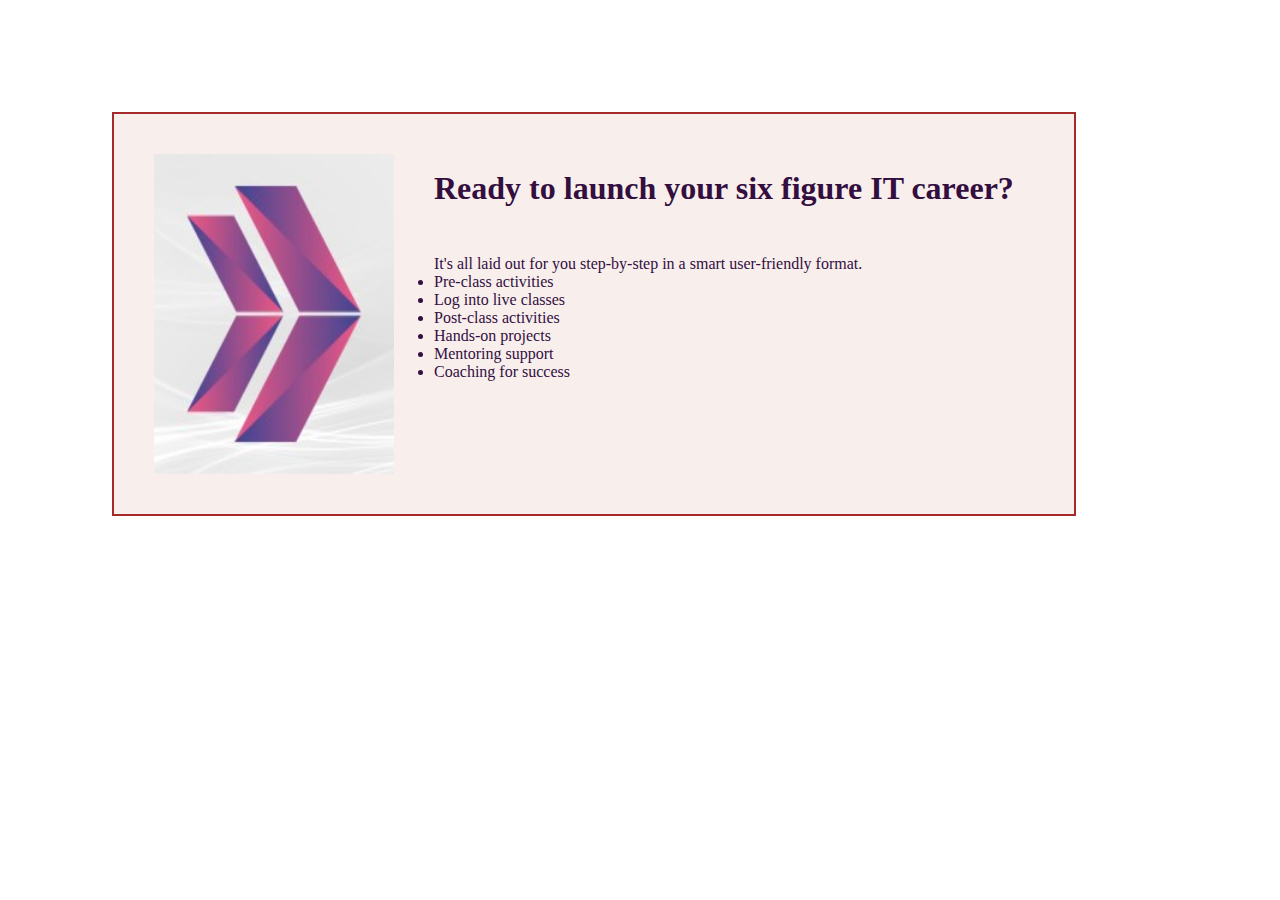
<file: index.html>
<!DOCTYPE html>
<html lang="en">
  <head>
    <meta charset="UTF-8" />
    <meta http-equiv="X-UA-Compatible" content="IE=edge" />
    <meta name="viewport" content="width=device-width, initial-scale=1.0" />
    <link rel="stylesheet" href="style.css" />
    <title>Grid</title>
  </head>
  <body>
    <div class="container">
      <img src="./1577449468769.jpg" alt="" />
      <div class="write">
      <h1>Ready to launch your six figure IT career?</h1>
      <p>
        It's all laid out for you step-by-step in a smart user-friendly format.
      </p>
      <ul>
        <li>Pre-class activities</li>
        <li>Log into live classes</li>
        <li>Post-class activities</li>
        <li>Hands-on projects</li>
        <li>Mentoring support</li>
        <li>Coaching for success</li>
      </ul>


   
    </div>
    </div>
  </body>
</html>
</file>
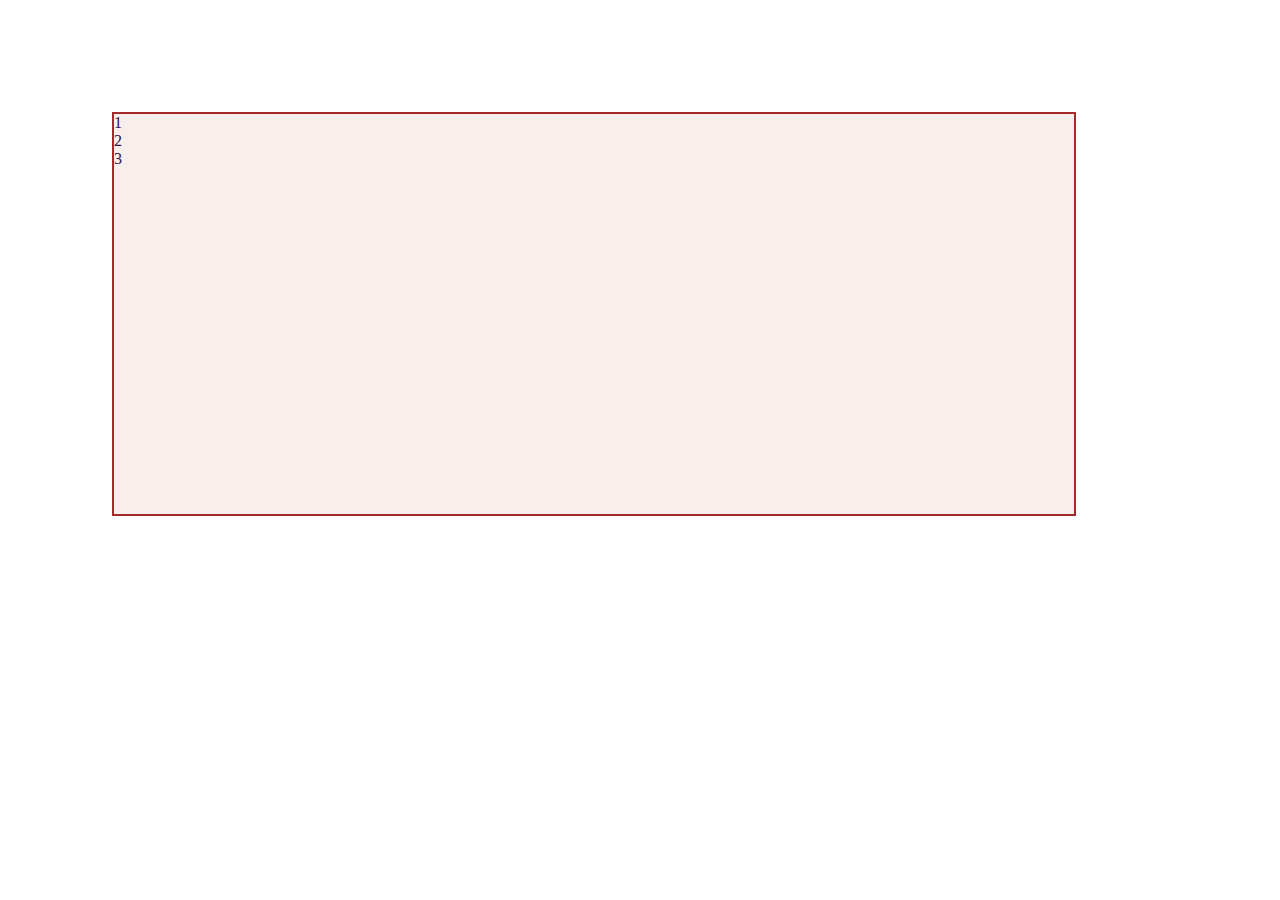
<file: grid.html>
<!DOCTYPE html>
<html lang="en">
<head>
    <meta charset="UTF-8">
    <meta http-equiv="X-UA-Compatible" content="IE=edge">
    <meta name="viewport" content="width=device-width, initial-scale=1.0">
   
    <link
href="https://cdn.jsdelivr.net/npm/bootstrap@5.1.3/dist/css/bootstrap.min.css"
rel="stylesheet"
integrity="sha384-1BmE4kWBq78iYhFldvKuhfTAU6auU8tT94WrHftjDbrCEXSU1oBoqyl2QvZ6jIW3"
crossorigin="anonymous"
/> 
<link rel="stylesheet" href="style.css">
    <title>Document</title>
</head>
<body>



  
<div class="container">
    
        <div class="text-center bg-danger d-sm-none">1</div>
        <div class="text-center bg-success d-none d-sm-flex">2</div>
        <div class="text-center bg-warning d-none d-md-grid d-lg-none">3</div>
    
</div>












    
  <script
  src="https://cdn.jsdelivr.net/npm/bootstrap@5.1.3/dist/js/bootstrap.bundle.min.js"
  integrity="sha384-ka7Sk0Gln4gmtz2MlQnikT1wXgYsOg+OMhuP+IlRH9sENBO0LRn5q+8nbTov4+1p"
  crossorigin="anonymous"
  ></script>
</main>
</body>
</html>
</file>
<file: style.css>
*{
    margin: 0%;
    padding: 0%;
}

.container{
    border: 2px solid brown;
    width: 75%;
    height: 25rem;
    background-color: #f8efed;
    color: #330e3f;
    margin: 7rem;
    
}
img{
    float: left;
    width: 25%;
    height: 20rem;
    padding: 2.5rem;
}
.write  {
   margin-top: 3.5rem;  
   
   height: 20rem;
}
p{
    margin-top: 3rem;
    
}
ul{
    
    margin-left: 10rem;
}

@media screen and (max-width: 600px) {
    .container {
        
      
      width: 100%;
      height: 50rem;
    }

    img{
        float: none;
        width: 80%;
    }
  }
</file>
